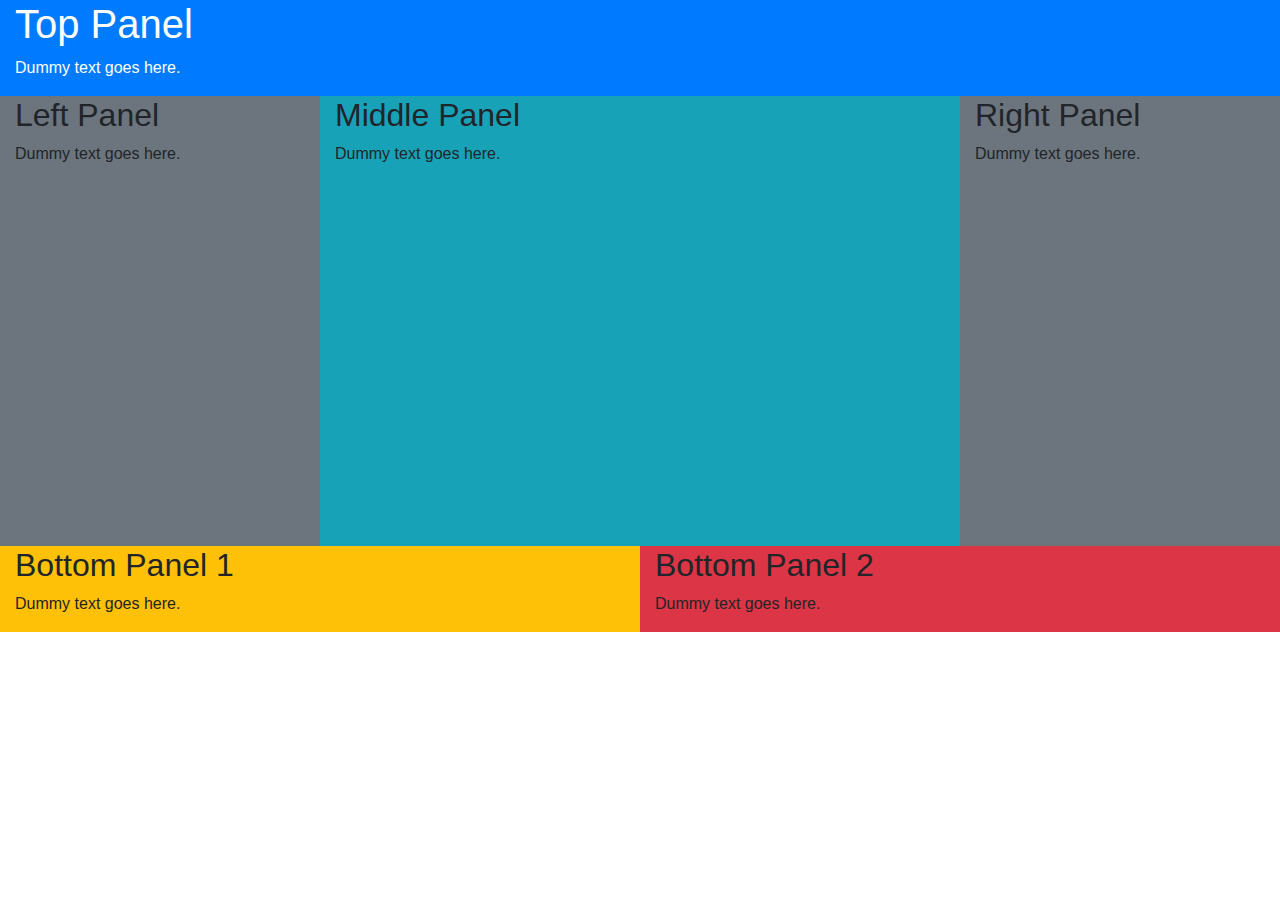
<file: Panels.html>
<!DOCTYPE html>
<html lang="en">

<head>
  <meta charset="UTF-8">
  <meta name="viewport" content="width=device-width, initial-scale=1.0">
  <link rel="stylesheet" href="https://maxcdn.bootstrapcdn.com/bootstrap/4.0.0/css/bootstrap.min.css">
  <style>
    .middle-panel {
      min-height: 50vh;
      max-height: 70vh;
    }
  </style>
  <title>Bootstrap Layout Example</title>
</head>

<body>
  <div class="container-fluid">
    <div class="row">
      <div class="col-md-12 bg-primary text-white">
        <h1>Top Panel</h1>
        <p>Dummy text goes here.</p>
      </div>
    </div>
    <div class="row">
      <div class="col-md-3 bg-secondary">
        <h2>Left Panel</h2>
        <p>Dummy text goes here.</p>
      </div>
      <div class="col-md-6 bg-info middle-panel">
        <h2>Middle Panel</h2>
        <p>Dummy text goes here.</p>
      </div>
      <div class="col-md-3 bg-secondary">
        <h2>Right Panel</h2>
        <p>Dummy text goes here.</p>
      </div>
    </div>
    <div class="row">
      <div class="col-md-6 bg-warning">
        <h2>Bottom Panel 1</h2>
        <p>Dummy text goes here.</p>
      </div>
      <div class="col-md-6 bg-danger">
        <h2>Bottom Panel 2</h2>
        <p>Dummy text goes here.</p>
      </div>
    </div>
  </div>

  <script src="https://code.jquery.com/jquery-3.2.1.slim.min.js"></script>
  <script src="https://maxcdn.bootstrapcdn.com/bootstrap/4.0.0/js/bootstrap.min.js"></script>
</body>

</html>
</file>
